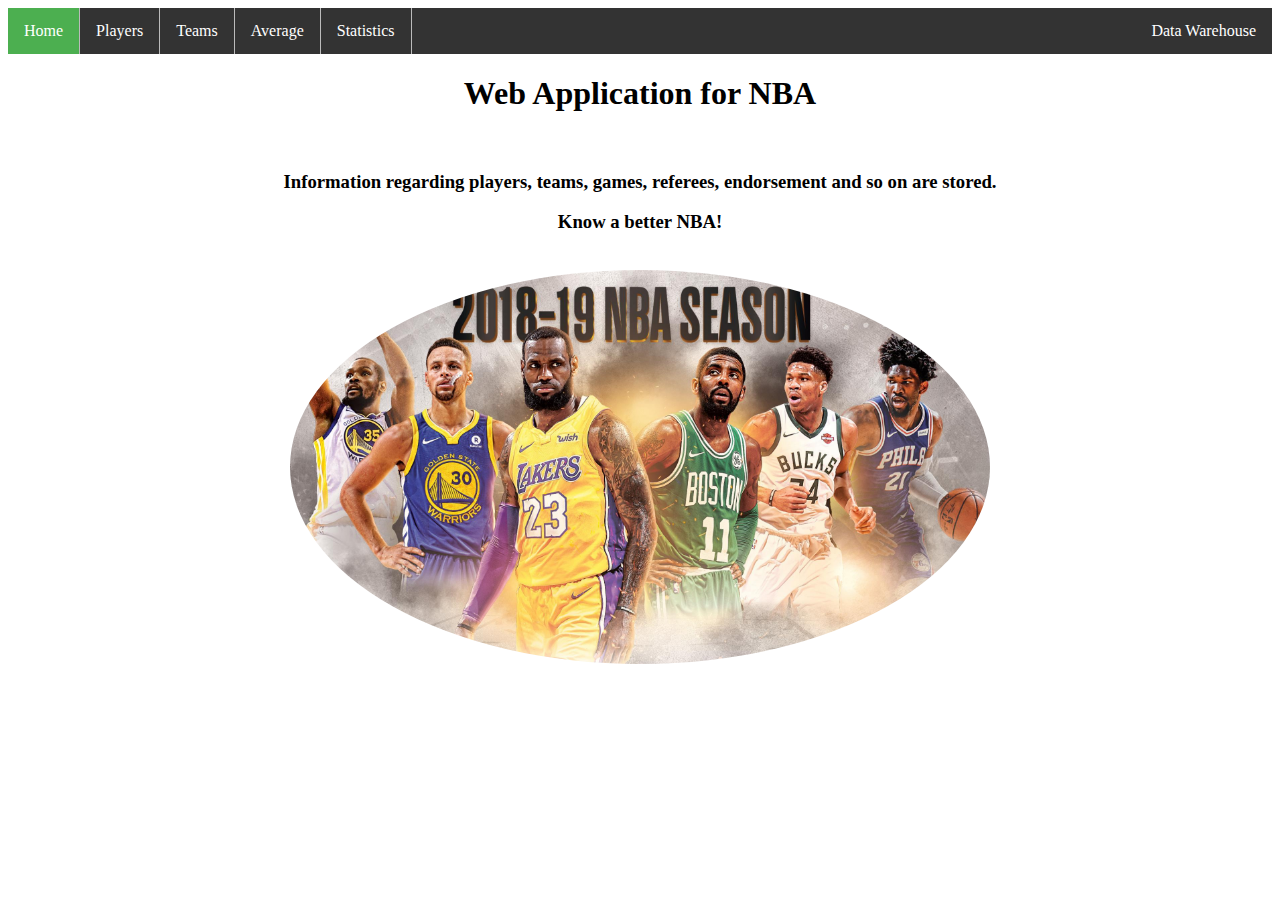
<file: Database/Web/index.html>
<!-- Bootstrap used for the navigation bar -->
<!DOCTYPE HTML PUBLIC "-//IETF//DTD HTML//EN">
<html>
  <link rel="stylesheet" href="./style.css">
  <head>
    <title>NBA Player</title>
  </head>
    <body>
      <ul>
        <li><a class="active" href="index.html">Home</a></li>
        <li><a href="list_player.php">Players</a></li> 
        <li><a href="list_team.php">Teams</a></li>
        <li><a href="average.html">Average</a></li>
        <li><a href="SemiFinal.html">Statistics</a></li>
        <li style="float:right"><a href="datawarehouse.php">Data Warehouse</a></li>
      </ul>
      <h1>Web Application for NBA</h1><br>
      <h3>Information regarding players, teams, games, referees, endorsement and so on are stored.</h3>
      <h3>Know a better NBA!</h3><br>
      <img src="NBA.jpg" alt="NBA 2018-2019" width="700">  
    </body>
</html>
</file>
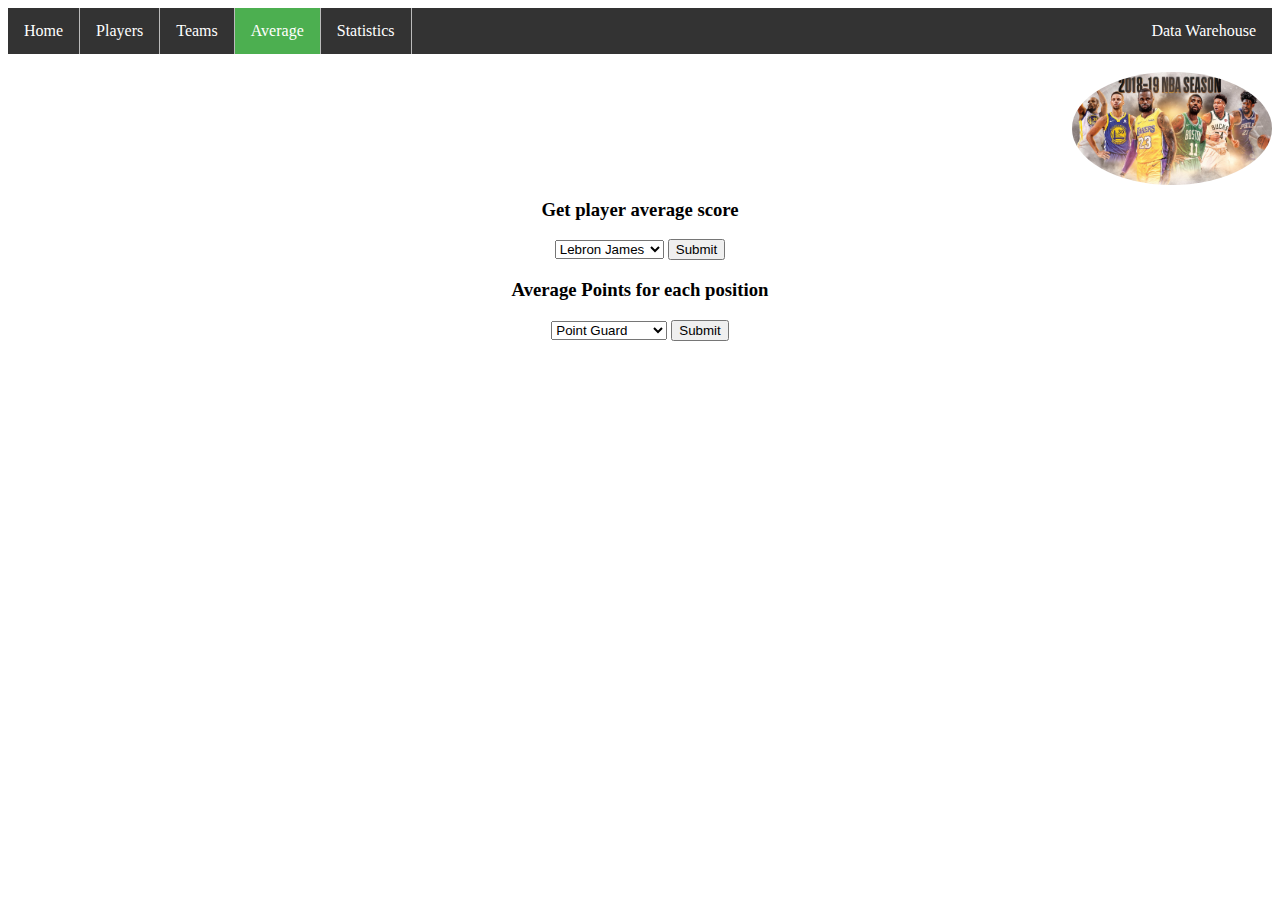
<file: Database/Web/average.html>
<!DOCTYPE HTML PUBLIC "-//IETF//DTD HTML//EN">
<html>
  <link rel="stylesheet" href="./style.css">
  <head>
    <title>NBA Player</title>
  </head>
    <body>
      <ul>
        <li><a href="index.html">Home</a></li>
        <li><a href="list_player.php">Players</a></li>
        <li><a href="list_team.php">Teams</a></li>
        <li><a class="active" href="average.html">Average</a></li>
        <li><a href="SemiFinal.html">Statistics</a></li>
        <li style="float:right"><a href="datawarehouse.php">Data Warehouse</a></li>
      </ul><br>
    <img src="NBA.jpg" alt="NBA 2018-2019" width="200" style="float:right">
    <br><br> 
    <br><br> 
    <br><br> 
<div>
<h3>Get player average score</h3>
  <form method=get action="get_player_average.php">
    <select name = 'id'>
      <option value=1>Lebron James</option>
      <option value=2>Kevin Durant</option>
      <option value=3>Anthony Davis</option>
      <option value=4>James Harden</option>
      <option value=5>Stephen Curry</option>
      </select>
      <input type="submit" value="Submit">
   </form>
</div>

<div>
  <h3>Average Points for each position</h3>
  <form method=get action="get_position_average.php">
    <select name = 'position'>
      <option value='PG'> Point Guard </option>
      <option value='SG'> Shooting Guard </option>
      <option value='SF'> Small Forward </option>
      <option value='PF'> Power Forward </option>
      <option value='C'> Center </option>
    </select>
    <input type="submit" value="Submit">
  </form>
</div>


   </body>
</html>
</file>
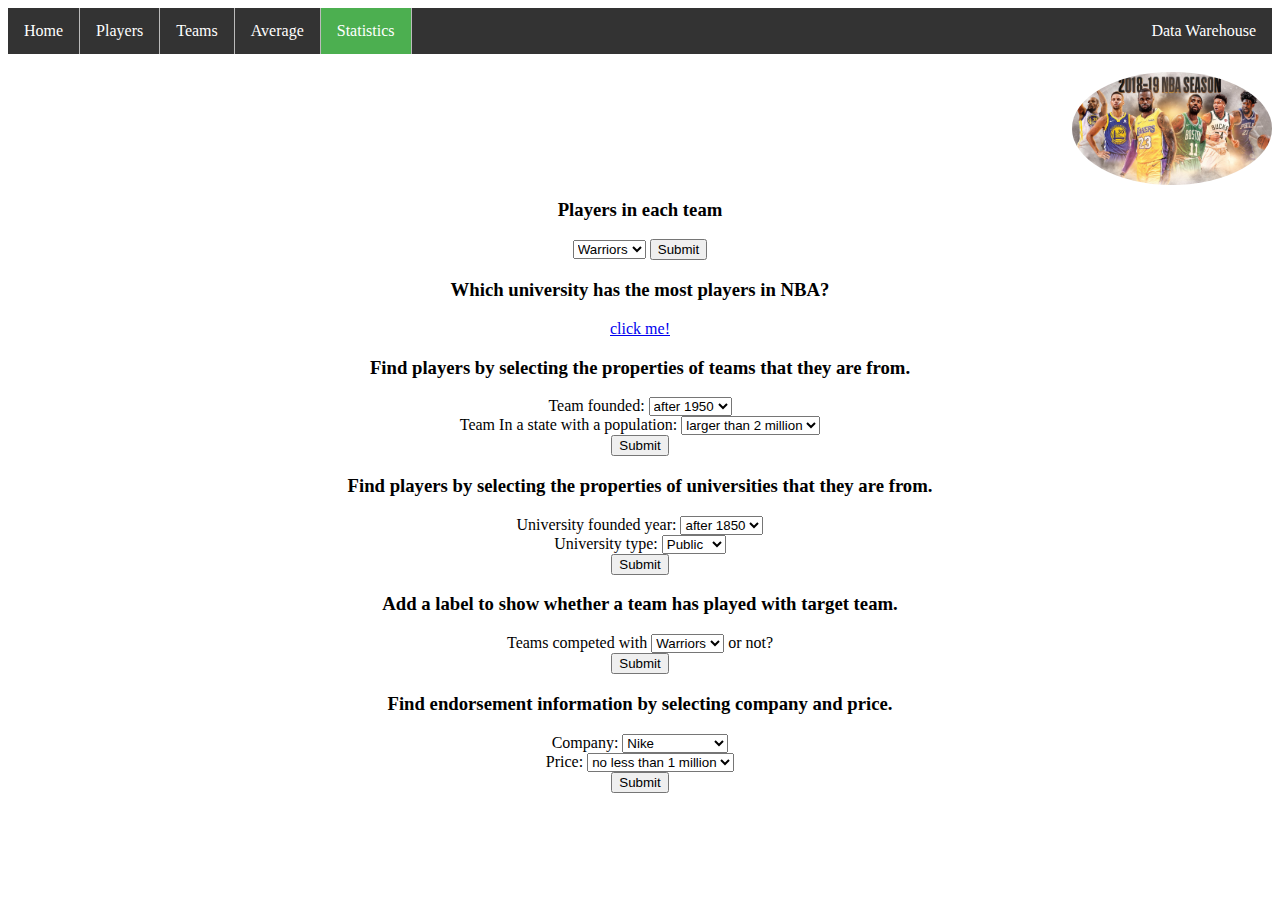
<file: Database/Web/SemiFinal.html>
<!DOCTYPE HTML PUBLIC "-//IETF//DTD HTML//EN">
<html>
    <link rel="stylesheet" href="./style.css">
    <head>
        <title>statistics</title>
    </head>
    <body>
      <ul>
        <li><a href="index.html">Home</a></li>
        <li><a href="list_player.php">Players</a></li>
        <li><a href="list_team.php">Teams</a></li>
        <li><a href="average.html">Average</a></li>
        <li><a class="active" href="SemiFinal.html">Statistics</a></li>
        <li style="float:right"><a href="datawarehouse.php">Data Warehouse</a></li>
      </ul><br>

        <img src="NBA.jpg" alt="NBA 2018-2019" width="200" style="float:right">
        <br><br>
        <br><br>
        <br><br>
        <p>
            <h3>Players in each team</h3>
            <form method=get action="get_player_in_team.php">
                <select name = 'teamName'>
                    <option value='Warriors'>Warriors</option>
                    <option value='Lakers'>Lakers</option>
                    <option value='Rockets'>Rockets</option>
                    <option value='Pelicans'>Pelicans</option>
                    <option value='Raptors'>Raptors</option>
                    <option value='76ers'>76ers</option>
                    <option value='Jazz'>Jazz</option>
                    <option value='Bucks'>Bucks</option>
                </select>
                <input type="submit" value="Submit">
            </form>
        </p>

        <p>
            <h3>Which university has the most players in NBA?</h3>
            <p><a href="most_nba_player.php" style="text-align:center"> click me! </a></p>
        </p>

        <p>
            <h3>Find players by selecting the properties of teams that they are from.</h3>
            <form method=get action="find_player_in_specific_team.php">
                Team founded:
                <select name = 'year'>
                    <option value= 1950> after 1950 </option>
                    <option value= 1990> after 1990 </option>
                    <option value= 2000> after 2000 </option>
                </select><br>
                Team In a state with a population:
                <select name = 'population'>
                    <option value= 2000000> larger than 2 million </option>
                    <option value= 4000000> larger than 4 million </option>
                    <option value= 6000000> larger than 6 million </option>
                </select><br>
                <input type="submit" value="Submit">
            </form>
        </p>

        <p>
            <h3>Find players by selecting the properties of universities that they are from.</h3>
            <form method=get action="find_player_from_a_specific_university.php">
                University founded year:
                <select name = 'year'>
                    <option value= 1850> after 1850 </option>
                    <option value= 1900> after 1900 </option>
                    <option value= 1950> after 1950 </option>
                </select><br>
                University type:
                <select name = 'type'>
                    <option value= 'Public'> Public</option>
                    <option value= 'Private'> Private </option>
                </select><br>
                <input type="submit" value="Submit">
            </form>
        </p>

        <p>
            <h3>Add a label to show whether a team has played with target team.</h3>
            <form method=get action="find_compete_team.php">
                Teams competed with
                <select name = 'teamName'>
                    <option value='Warriors'>Warriors</option>
                    <option value='Lakers'>Lakers</option>
                    <option value='Rockets'>Rockets</option>
                    <option value='Pelicans'>Pelicans</option>
                    <option value='Raptors'>Raptors</option>
                    <option value='76ers'>76ers</option>
                    <option value='Jazz'>Jazz</option>
                    <option value='Bucks'>Bucks</option>
                </select>
                or not?<br>
                <input type="submit" value="Submit">
            </form>
        </p>

        <p>
            <h3>Find endorsement information by selecting company and price.</h3>
            <form method=get action="find_player_endorsement.php">
                Company:
                <select name = 'company'>
                    <option value='Nike'> Nike </option>
                    <option value='Adidas'> Adidas </option>
                    <option value='Under Armour'> Under Armour </option>
                    <option value='Coca-Cola'> Coca-Cola </option>
                    <option value='Tencent'> Tencent </option>
                    <option value='Samsung'> Samsung </option>
                    <option value='Beats'> Beat </option>
                    <option value='Foot Locker'> Foot Locker </option>
                </select><br>
                Price:
                <select name = 'price'>
                    <option value= 1000000> no less than 1 million </option>
                    <option value= 3000000> no less than 3 million  </option>
                    <option value= 5000000> no less than 5 million  </option>
                </select><br>
                <input type="submit" value="Submit">
            </form>
        </p>
    </body>
</html>
</file>
<file: Database/Web/style.css>
img {
  border-radius: 50%;
  display: block;
  height: auto;
  margin-left: auto;
  margin-right: auto;
}

form, h1, h2, h3, p, input{
  text-align: center;
}

table {
  border-collapse: collapse;
}
table, th,td {
  border: 1px solid black;
  text-align: center;
}

ul {
  list-style-type: none;
  margin: 0;
  padding: 0;
  overflow: hidden;
  background-color: #333;
}

li {
  float: left;
  border-right:1px solid #bbb;
}

li:last-child {
  border-right: none;
}

li a {
  display: block;
  color: white;
  text-align: center;
  padding: 14px 16px;
  text-decoration: none;
}

li a:hover:not(.active) {
  background-color: #111;
}

.active {
  background-color: #4CAF50;
}
</file>
